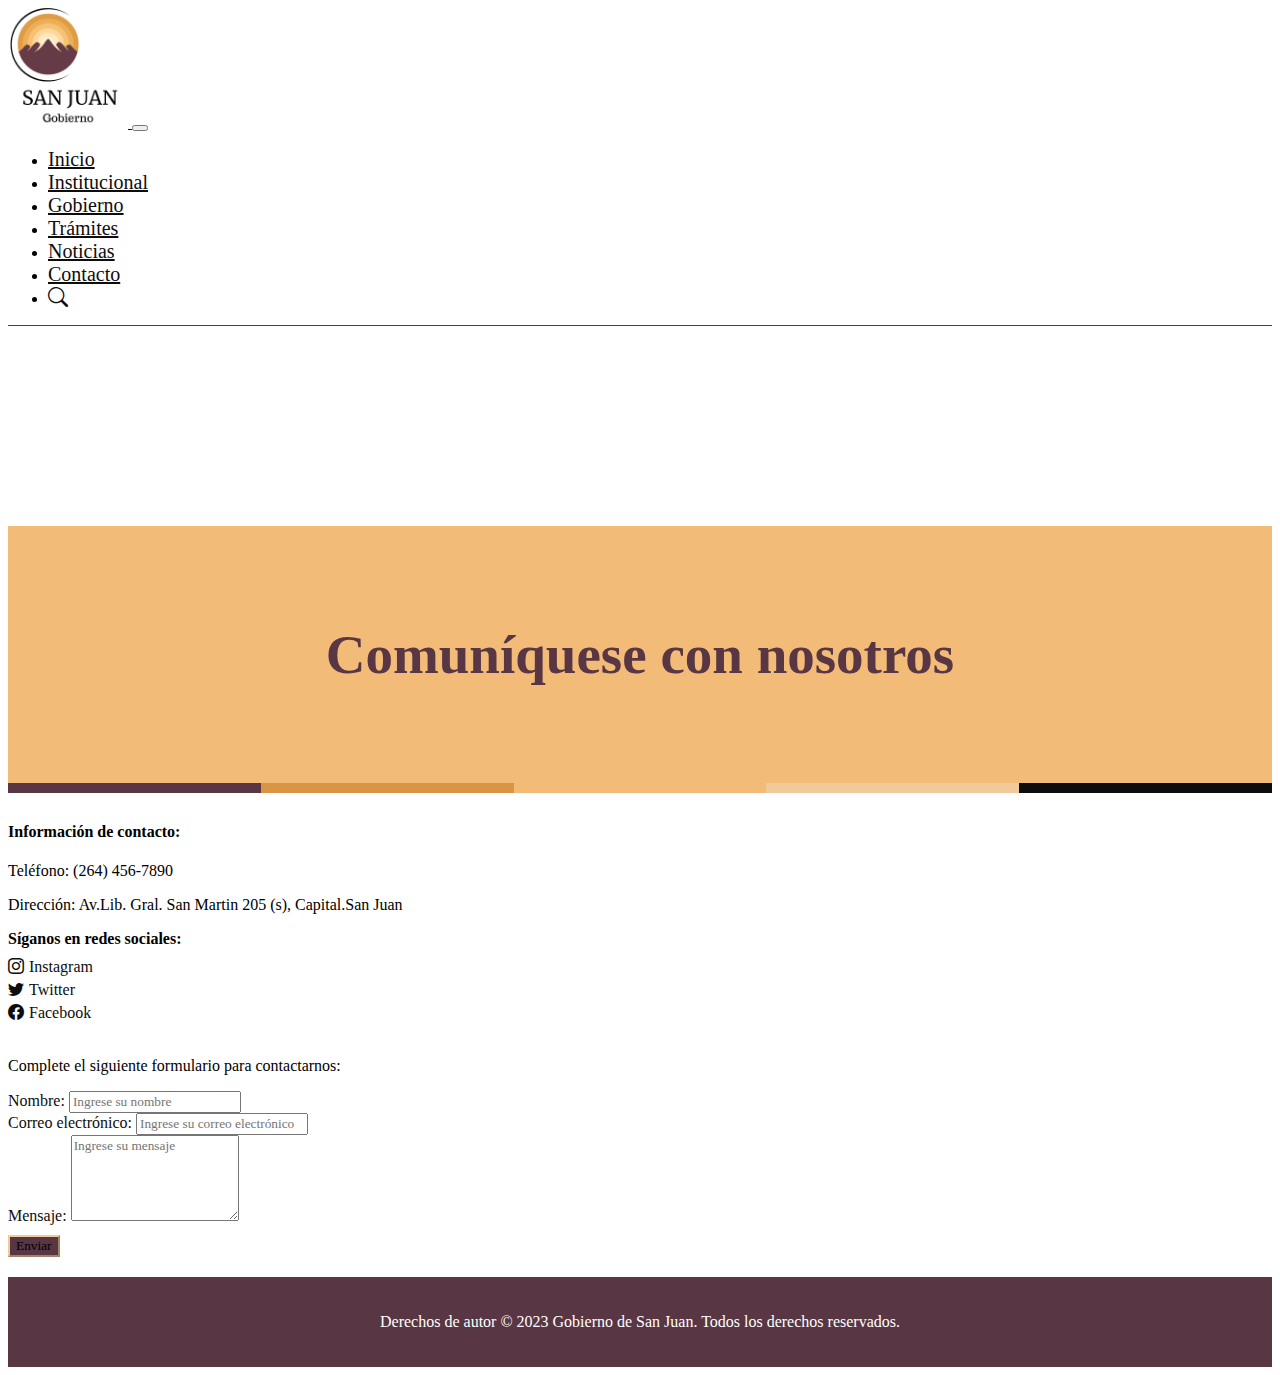
<file: contacto.html>
<!DOCTYPE html>
<html lang="en">

<head>
    <meta charset="UTF-8">
    <meta http-equiv="X-UA-Compatible" content="IE=edge">
    <meta name="viewport" content="width=device-width, initial-scale=1.0">
    <title>Contacto - Gobierno de San Juan</title>
    <link rel="icon" href="San Juan2.png" type="image/x-icon">
    <link href="https://cdn.jsdelivr.net/npm/bootstrap@5.3.0/dist/css/bootstrap.min.css" rel="stylesheet"
        integrity="sha384-9ndCyUaIbzAi2FUVXJi0CjmCapSmO7SnpJef0486qhLnuZ2cdeRhO02iuK6FUUVM" crossorigin="anonymous">
    <link rel="stylesheet" href="https://cdn.jsdelivr.net/npm/bootstrap-icons@1.7.2/font/bootstrap-icons.css">
    <link rel="stylesheet" href="style.css">
    <script src="https://cdn.jsdelivr.net/npm/bootstrap@5.3.0/dist/js/bootstrap.bundle.min.js"
        integrity="sha384-geWF76RCwLtnZ8qwWowPQNguL3RmwHVBC9FhGdlKrxdiJJigb/j/68SIy3Te4Bkz" crossorigin="anonymous">
    </script>
    
</head>

<body>
    <nav class="navbar navbar-expand-lg fixed-top ">
        <div class="container">
            <a class="navbar-brand" href="#">
                <img src="San Juan.png" alt="Logo" width="120px" height="120px" class="inline-block align-text-center">
            </a>
            <button class="navbar-toggler" type="button" data-bs-toggle="collapse" data-bs-target="#navbarS"
                aria-controls="navbarS" aria-expanded="false" aria-label="Toggle navigation">
                <span class="navbar-toggler-icon"></span>
            </button>
            <div class="collapse navbar-collapse justify-content-end" id="navbarS">
                <ul class="navbar-nav">
                    <li class="nav-item">
                        <a class="nav-link mr-3" href="index.html">Inicio</a>
                    </li>
                    <li class="nav-item">
                        <a class="nav-link mr-3" href="#">Institucional</a>
                    </li>
                    <li class="nav-item">
                        <a class="nav-link mr-3" href="gobierno.html">Gobierno</a>
                    </li>
                    <li class="nav-item">
                        <a class="nav-link mr-3" href="#">Trámites</a>
                    </li>
                    <li class="nav-item">
                        <a class="nav-link mr-3" href="noticias.html">Noticias</a>
                    </li>
                    <li class="nav-item">
                        <a class="nav-link mr-3" href="contacto.html">Contacto</a>
                    </li>
                    <li class="nav-item">
                        <a class="nav-link mr-3" href="#"><span class="boton-busqueda"><i
                                    class="bi bi-search"></i></span></a>
                    </li>
                </ul>
                
            </div>
        </div>
    </nav>

    <div class="jumbotron jumbotron-contacto mb-0">
        <div class="container">
            <h1 class="display-4 ">Comuníquese con nosotros</h1>
        </div>
    </div>
    <div class="color-bar">
        <div class="color-block color1"></div>
        <div class="color-block color2"></div>
        <div class="color-block color3"></div>
        <div class="color-block color4"></div>
        <div class="color-block color5"></div>
    </div>

    <div class="container">
        <div class="row contacto-redes">
            <div class="col-md-6">
                <h4>Información de contacto:</h4>
                <p>Teléfono: (264) 456-7890</p>
                <p>Dirección: Av.Lib. Gral. San Martin 205 (s), Capital.San Juan</p>
            </div>
            <div class="col-md-6 redes-sociales">
                <h4>Síganos en redes sociales:</h4>
                <ul class="social-icons">
                    <li>
                        <a href="#" class="social-link">
                            <i class="bi bi-instagram"></i>
                            Instagram
                        </a>
                    </li>
                    <li>
                        <a href="#" class="social-link">
                            <i class="bi bi-twitter"></i>
                            Twitter
                        </a>
                    </li>
                    <li>
                        <a href="#" class="social-link">
                            <i class="bi bi-facebook"></i>
                            Facebook
                        </a>
                    </li>
                </ul>
            </div>
        </div>

        <div class="row">
            <div class="col-md-6">
                <p class="lead">Complete el siguiente formulario para contactarnos:</p>
                <form>
                    <div class="form-group">
                        <label for="name">Nombre:</label>
                        <input type="text" class="form-control" id="name" placeholder="Ingrese su nombre">
                    </div>
                    <div class="form-group">
                        <label for="email">Correo electrónico:</label>
                        <input type="email" class="form-control" id="email" placeholder="Ingrese su correo electrónico">
                    </div>
                    <div class="form-group">
                        <label for="message">Mensaje:</label>
                        <textarea class="form-control" id="message" rows="5"
                            placeholder="Ingrese su mensaje"></textarea>
                    </div>
                    <button type="submit" class="btn btn-primary" style="margin-top: 10px;">Enviar</button>
                </form>
            </div>
        </div>
    </div>
    <footer style="background-color: #593643; color: white; text-align: center; padding: 20px; margin-top: 20px;">
        <p>Derechos de autor &copy; 2023 Gobierno de San Juan. Todos los derechos reservados.</p>
    </footer>

</body>

</html>
</file>
<file: style.css>
* {
  font-family: 'Times New Roman',Cambria, Cochin, Georgia, Times, serif;
}

/* Colores personalizados */
:root {
  --color1: #593643;
  --color2: #D99543;
  --color3: #F2BB77;
  --color4: #F2CA99;
  --color5: #0D0D0D;
  --color-texto: #0D0D0D;
}

/* Barra de navegación */
.navbar {
  background-color: #fff;
  border-bottom: 1px solid var(--color1);
}

.navbar .nav-link {
  color: var(--color-texto);
  font-size: 20px; /* Ajusta el tamaño de fuente */
  margin-right: 20px; /* Ajusta el espaciado horizontal entre las opciones */
}

.navbar .nav-link:hover {
  color: var(--color2);
}

#search-container {
  display: none;
}

/* Video de fondo */
.video-container {
  position: relative;
  width: 100%;
  height: 0;
  padding-bottom: 56.25%;
  
}

.video-container video {
  position: absolute;
  top: 0;
  left: 0;
  width: 100%;
  height: 100%;
  object-fit: cover;
}

/* Colores de barra */
.color-bar {
  background-color: var(--color3);
  height: 10px;
  display: flex;
  align-items: center;
}

.color-block {
  background-color: var(--color4);
  flex-grow: 1;
  height: 100%;
}

.color1 {
  width: 250px;
  background-color: var(--color1);
}

.color2 {
  width: 250px;
  background-color: var(--color2);
}

.color3 {
  width: 250px;
  background-color: var(--color3);
}

.color4 {
  width: 250px;
  background-color: var(--color4);
}

.color5 {
  width: 250px;
  background-color: var(--color5);
}

/* Mensaje superpuesto */
.message-container {
  position: absolute;
  top: 50%;
  left: 50%;
  transform: translate(-50%, -50%);
  text-align: center;
  color: var(--color-texto);
  width: 100%;
  height: 100%;
  display: flex;
  align-items: center;
  justify-content: center;
}

.message-overlay {
  background-color: rgba(0, 0, 0, 0.5); /* Ajusta el nivel de opacidad del fondo */
  padding: 20px;
  text-align: center;
  color: #fff;
}

.message-container h2,
.message-container p {
  color: inherit;
}

/* Contenido adicional */
.contenido-adicional {
  background-color: #fff;
  color: #fff;
  padding-top: 60px;
  padding-bottom: 60px;
}

.tarjeta {
  height: 100%; /* Ajusta la altura de todas las tarjetas */
}

.tarjeta .card-body {
  flex-grow: 1; /* Hace que el contenido de la tarjeta ocupe todo el espacio disponible */
}

.tarjeta {
  background-color: var(--color1);
}

.tarjeta h3 {
  color: var(--color3);
}

.tarjeta ul li {
  color: #fff;
}

.tarjeta ul li a {
  color: #fff;
}

.tarjeta p {
  color: #fff;
}

.tarjeta ul li a:hover {
  color: var(--color2);
}

/* Footer */
.footer {
  background-color: #fff;
  color: var(--color1);
  padding: 20px 0;
}

.footer a {
  color: #fff;
}

.footer a:hover {
  color: var(--color2);
}

.footer h5 {
  color: var(--color1);
}

.footer ul li a {
  color: var(--color1);
}

.footer ul li a:hover {
  color: var(--color5);
}

/* Estilos específicos para la página de contacto */
.jumbotron {
  text-align: center;
  margin-top: 56px; /* Ajusta el espacio para evitar que se superponga con la barra de navegación */
}
.jumbotron-contacto h1{
  font-size: 55px;
  font-weight: bold;
}


/* Estilos para el formulario de contacto */
.form-group label {
  color: var(--color5);
}

.contacto-redes {
  margin-top: 30px;
  margin-bottom: 30px;
}

.redes-sociales {
  display: flex;
  flex-direction: column;
  align-items: flex-start;
}

.redes-sociales h4 {
  margin-top: 0;
  margin-bottom: 10px;
}

.social-icons {
  list-style: none;
  padding: 0;
  margin: 0;
}

.social-icons li {
  margin-bottom: 5px;
}

.social-link {
  color: var(--color-texto);
  display: flex;
  align-items: center;
  text-decoration: none;
}

.social-link i {
  margin-right: 5px;
}
.social-link {
  color: var(--color-texto);
}

.jumbotron-contacto {
  
  background-color: var(--color3);
  color: var(--color1);
  padding-bottom: 20px;
  margin-top: 200px; /* Ajusta la distancia desde la parte superior */
  position: relative;
  padding: 60px;
}

.logo-container {
  position: absolute;
  bottom: 0;
  right: 40px;
  margin-block-end: 15px;
}

.logo {
  width: 60px;
  height: 60px;
}

.navbar-contacto {
  border-bottom: 1px solid var(--color1);
}

.navbar-contacto .navbar-brand img {
  margin-top: 5px;
}

.title {
  font-weight: bold;
  color: var(--color1);
  font-size: 60px;
  
}

.line {
  border: none;
  border-top: 1px solid #593643;
  margin-top: 15px;
  margin-bottom: 20px;
}

.card-img-top {
  height: 200px; /* Ajusta la altura deseada */
  object-fit: cover; /* Ajusta la imagen para que se ajuste dentro del contenedor */
}

.card-container {
  margin-top: 50px; /* Ajusta el valor según el margen superior deseado */
}

.news-container {
  margin-top: 200px;
}

.news-card {
  background-color: var(--color4);
  border: none;
  border-radius: 5px;
  padding: 20px;
  margin-bottom: 20px;
  box-shadow: 0 2px 4px rgba(0, 0, 0, 0.1);
}

.news-card-title {
  color: var(--color1);
  font-weight: bold;
  margin-bottom: 10px;
}

.news-card-date {
  color: var(--color2);
  margin-bottom: 10px;
}

.news-card-content {
  color: var(--color5);
}

.news-card-image {
  width: 100%;
  height: auto;
  border-radius: 5px;
  margin-bottom: 10px;
}

.news-card-button {
  background-color: var(--color1);
  color: var(--color3);
  border: none;
  border-radius: 5px;
  padding: 5px 8px;
  transition: background-color 0.3s ease;
}

.news-card-button:hover {
  background-color: var(--color2);
}

.carousel-container {
  margin-top:20px;
  margin-bottom: 20px;
  position: relative;
}

.carousel-column {
  height: 100%;
}

.carousel-item .text-center h3,
.carousel-item .text-center p {
  color: #593643;
}



.carousel-control-prev,
.carousel-control-next {
  position: absolute;
  top: 50%;
  transform: translateY(-50%);
  z-index: 0;
}

.carousel-control-prev {
  left: -3rem;
}



.carousel-img {
  width: 100%;
  height: 200px; /* Ajusta la altura deseada para todas las imágenes */
}

.carousel-column img {
  object-fit: cover;
}

.carousel-row {
  display: flex;
}

.carousel-row .col-4 {
  flex-grow: 0;
  border-color: #593643;
}

.h3-link {
  text-decoration: none;
  border-bottom: 1px solid transparent;
}

 .card-link{
  color: var(--color2);
 }

 .btn-primary {
  background-color: var(--color1);
  border-color: var(--color4); 
}

.btn-primary:hover {
  background-color: var(--color2);
  border-color: var(--color2);
}
.my-custom-card {
  display: flex;
  flex-direction: column;
  max-height: 100%;
}

.my-custom-card .card-body {
  flex-grow: 1;
}
link[rel="icon"] {
  width: 32px;
  height: 32px;
}
</file>
